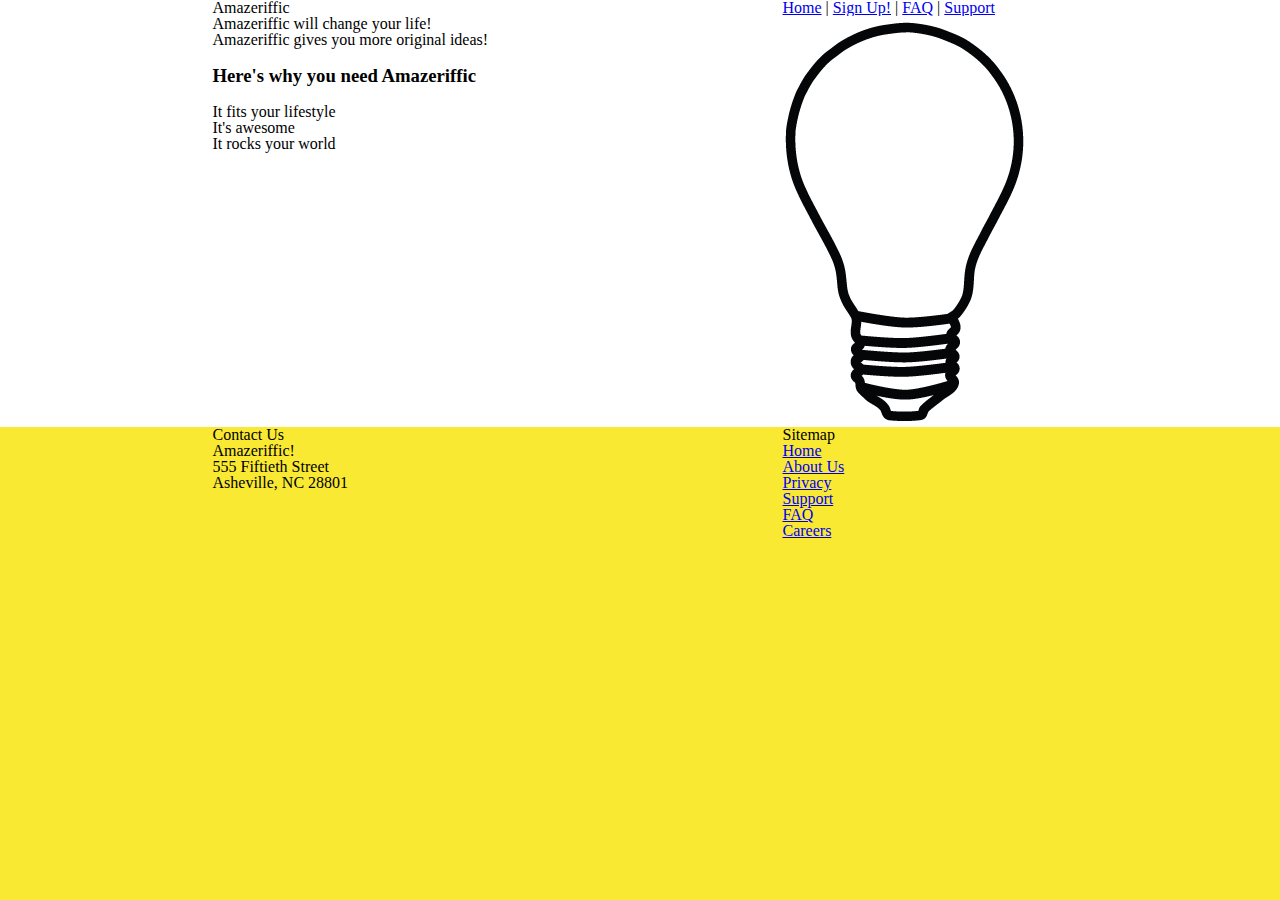
<file: index.html>
<!doctype html>
<html>
  <head>
    <title>Amazeriffic</title>
  
    <link href="stylesheets/style.css" rel="stylesheet" type="text/css">
    <link href="stylesheets/reset.css" rel="stylesheet" type="text/css">
  </head>

  <body>
    <header>
      <div class="container">
        <h1>Amazeriffic</h1>
        <nav>
          <a href="index.html">Home</a> |
          <a href="#">Sign Up!</a> |
          <a href="faq.html">FAQ</a> |
          <a href="#">Support</a>
        </nav>
      </div>
    </header>

    <main>
      <div class="container">
        <div class="left">
          <h2>Amazeriffic will change your life!</h2>
          <p>Amazeriffic gives you more original ideas!</p>
      
          <h3>Here's why you need Amazeriffic</h3>
          <ul>
            <li>It fits your lifestyle</li>
            <li>It's awesome</li>
            <li>It rocks your world</li>
          </ul>
        </div>

        <div class="right">
          <img src="images/lightbulb.png">
        </div>
      </div>
    </main>
    
    <footer>
      <div class="container">
        <div class="left">
          <div class="contact">
            <h5>Contact Us</h5>
            <p>Amazeriffic!</p>
            <p>555 Fiftieth Street</p>
            <p>Asheville, NC 28801</p>
          </div>
        </div>
        <div class="sitemap">
          <h5>Sitemap</h5>
          <ul>
            <li><a href="index.html">Home</a></li>
            <li><a href="#">About Us</a></li>
            <li><a href="#">Privacy</a></li>
            <li><a href="#">Support</a></li>
            <li><a href="faq.html">FAQ</a></li>
            <li><a href="#">Careers</a></li>
          </ul>
        </div>
      </div>
    </footer>
  </body>
</html>
</file>
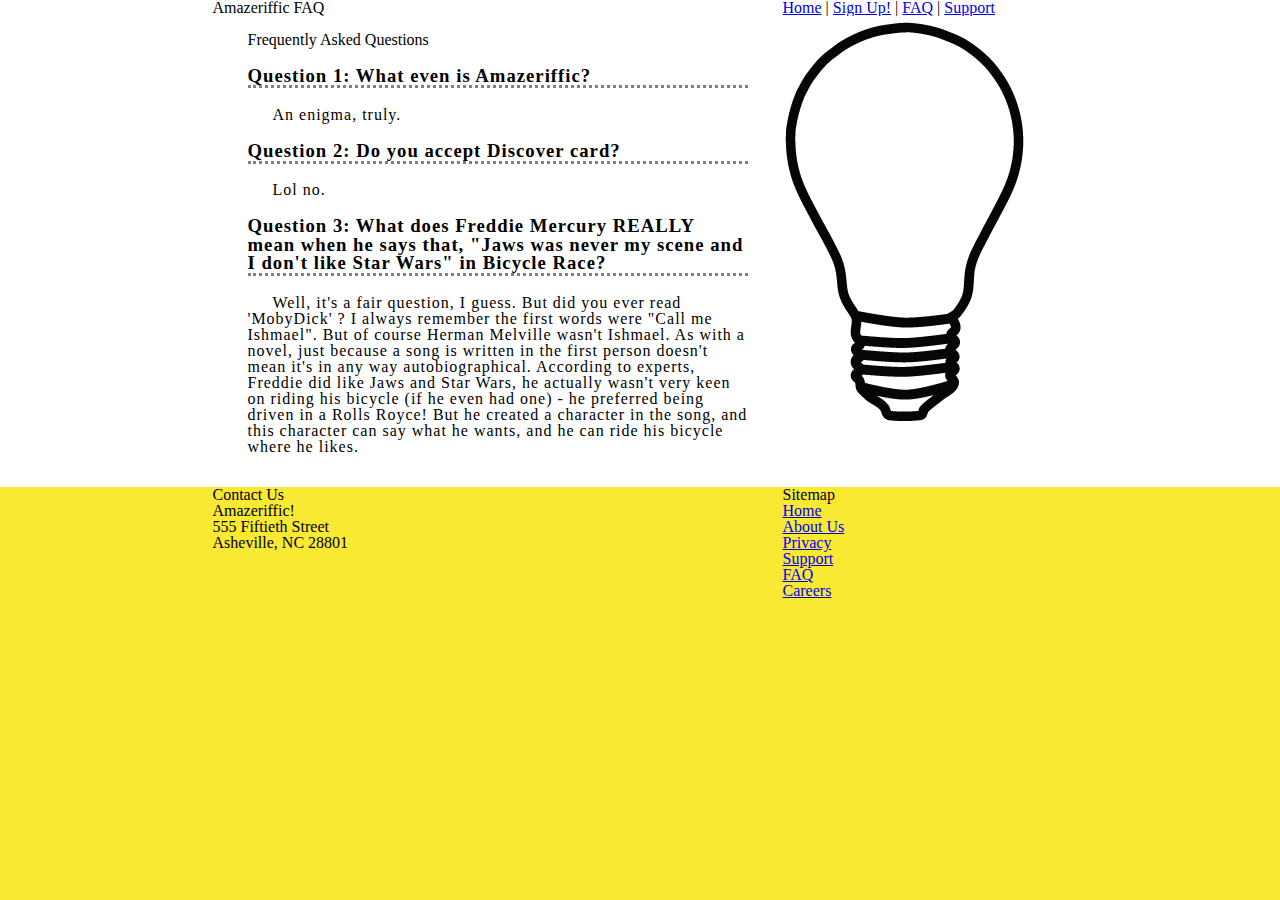
<file: faq.html>
<!doctype html>
<html>
  <head>
    <title>FAQ</title>
   
    <link rel="stylesheet" type="text/css" href="stylesheets/style.css">
    <link rel="stylesheet" type="text/css" href="stylesheets/reset.css">
  </head>

  <body>
    <header>
      <div class="container">
      <h1>Amazeriffic FAQ</h1>
      <nav>
        <a href="index.html">Home</a> |
        <a href="#">Sign Up!</a> |
        <a href="faq.html">FAQ</a> |
        <a href="#">Support</a>
      </nav>
    </div>
    </header>

    <main>
     
<div class="container">
        
      <div class="left">
        <div id="wrapper">
        <br>
        <h2 class="faqh2">Frequently Asked Questions</h2>
        <h3 class="qs">Question 1: What even is Amazeriffic?</h3>
          <p class="q">An enigma, truly.</p>
         <h3 class="qs">Question 2: Do you accept Discover card?</h3>
          <p class="q">Lol no.</p>
        <h3 class="qs">Question 3: What does Freddie Mercury REALLY mean when he says that, "Jaws was never my scene and I don't like Star Wars" in Bicycle Race?</h3>
          <p class="q">Well, it's a fair question, I guess. But did you ever read 'MobyDick' ? I always remember the first words were "Call me Ishmael". But of course Herman Melville wasn't Ishmael. As with a novel, just because a song is written in the first person doesn't mean it's in any way autobiographical. According to experts, Freddie did like Jaws and Star Wars, he actually wasn't very keen on riding his bicycle (if he even had one) - he preferred being driven in a Rolls Royce! But he created a character in the song, and this character can say what he wants, and he can ride his bicycle where he likes.</p>
          <br><br>
        
        </div>
      </div>
      

        <div class="right">
          <img src="images/lightbulb.png">
        </div>
      </div>
    </main>
    
    <footer>
      <div class="container">
      <div class="left">
      <div class="contact">
        <h5>Contact Us</h5>
        <p>Amazeriffic!</p>
        <p>555 Fiftieth Street</p>
        <p>Asheville, NC 28801</p>
      </div>
    </div>

      <div class="sitemap">
        <h5>Sitemap</h5>
        <ul>
          <li><a href="index.html">Home</a></li>
          <li><a href="#">About Us</a></li>
          <li><a href="#">Privacy</a></li>
          <li><a href="#">Support</a></li>
          <li><a href="faq.html">FAQ</a></li>
          <li><a href="#">Careers</a></li>
        </ul>
      </div>
    </div>
  </footer>
</body>
</html>
</file>
<file: stylesheets/style.css>
body {
  background: #f9e933;
}

header, main, footer {
  min-width: 855px;
}

header .container, main .container, footer .container {
  max-width: 855px;
  margin: auto;
}

header {
  background: white;

  overflow: auto;
}

header h1 {
  float: left;
  width: 570px;
}

header nav {
  float: right;
  width: 285px;
}

main {
  background: white;
  overflow: auto;
}

main .left {
  float: left;
  width: 570px;
}

main .right {
  float: right;
  width: 285px;
}

h3.qs {
	font-style: blue;
	letter-spacing: 1px;
	border-bottom: dotted;
	border-bottom-color: gray;
}

#wrapper{
	width: 500px;
	margin-left: auto;
	margin-right: auto;

}

p.q{
	text-indent: 25px;
	letter-spacing: 1px;
}

footer .left {
  float: left;
  width: 570px;
}

footer .sitemap {
  float: right;
  width: 285px;
}
</file>
